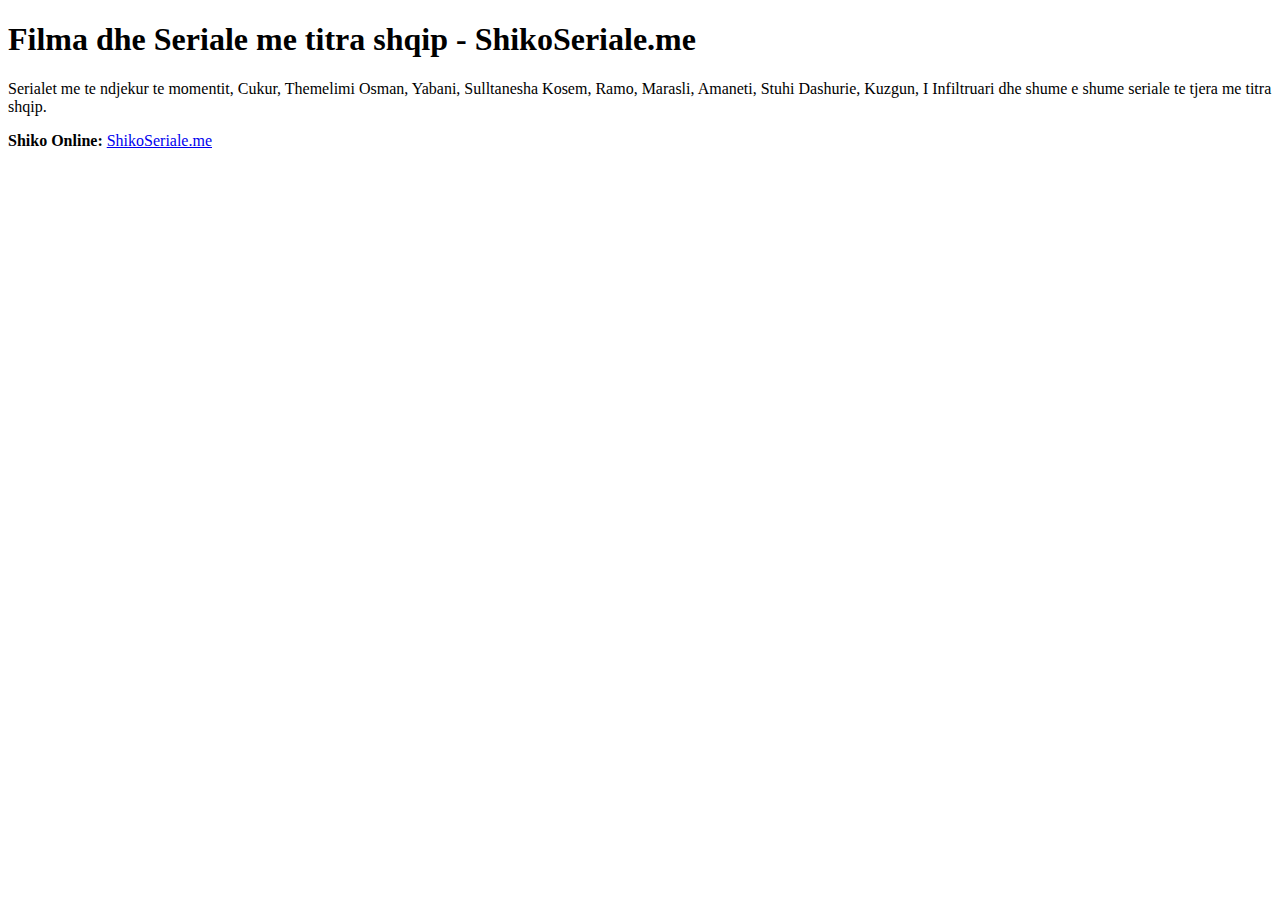
<file: hd.html>
<!DOCTYPE html>
<html lang="sq">
<head>
    <meta charset="UTF-8">
    <meta name="viewport" content="width=device-width, initial-scale=1.0">
    <title>Filma dhe Seriale me titra shqip - ShikoSeriale.me</title>
</head>
<body>
    <h1>Filma dhe Seriale me titra shqip - ShikoSeriale.me</h1>
    <p>
        Serialet me te ndjekur te momentit, Cukur, Themelimi Osman, Yabani, Sulltanesha Kosem, Ramo,
        Marasli, Amaneti, Stuhi Dashurie, Kuzgun, I Infiltruari dhe shume e shume seriale te tjera me titra shqip.
    </p>
    <p><strong>Shiko Online:</strong> <a href="https://shikoseriale.me" target="_blank">ShikoSeriale.me</a></p>
</body>
</html>
</file>
